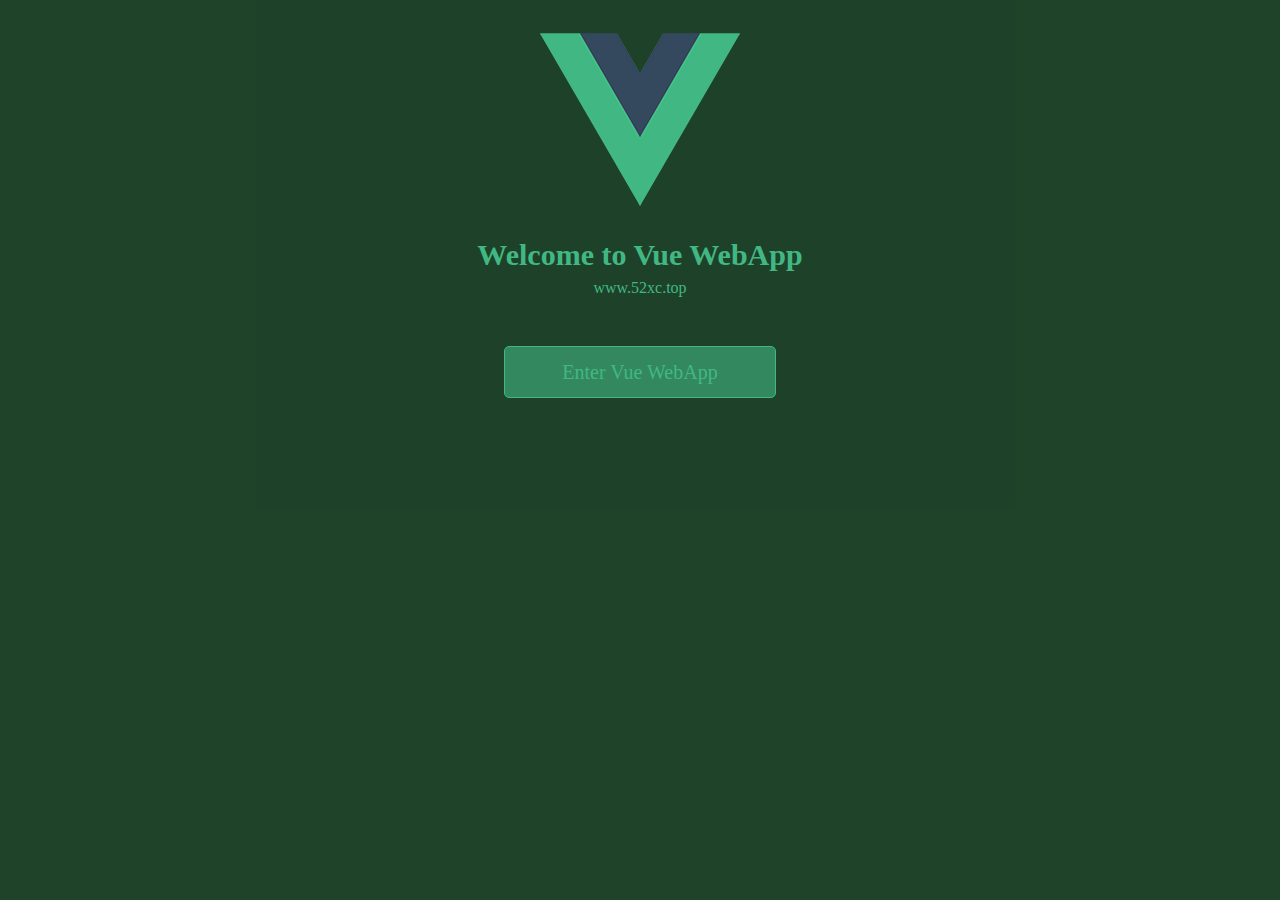
<file: TheFirstVueWebApp/index.html>
<!DOCTYPE html><html><head><meta charset=utf-8><meta name=viewport content="width=device-width,initial-scale=1,minimum-scale=1,maximum-scale=1,user-scalable=no,minimal-ui"><meta name=apple-mobile-web-app-capable content=yes><meta name=screen-orientation content=portrait><meta name=full-screen content=yes><meta name=browsermode content=application><meta name=x5-orientation content=portrait><meta name=x5-fullscreen content=true><meta name=x5-page-mode content=app><meta name=HandheldFriendly content=true><meta name=MobileOptimized content=320><title>sell3</title><link rel=stylesheet href=./static/css/reset.css><link href=./static/css/app.d642279f3c33f8199d3a66727d809450.css rel=stylesheet></head><body ondragstart="return false"><div id=app></div><script type=text/javascript src=./static/js/manifest.840b9e6d7c656db34321.js></script><script type=text/javascript src=./static/js/vendor.f846f43851822398498a.js></script><script type=text/javascript src=./static/js/app.e340651129a5088c625f.js></script></body></html>
</file>
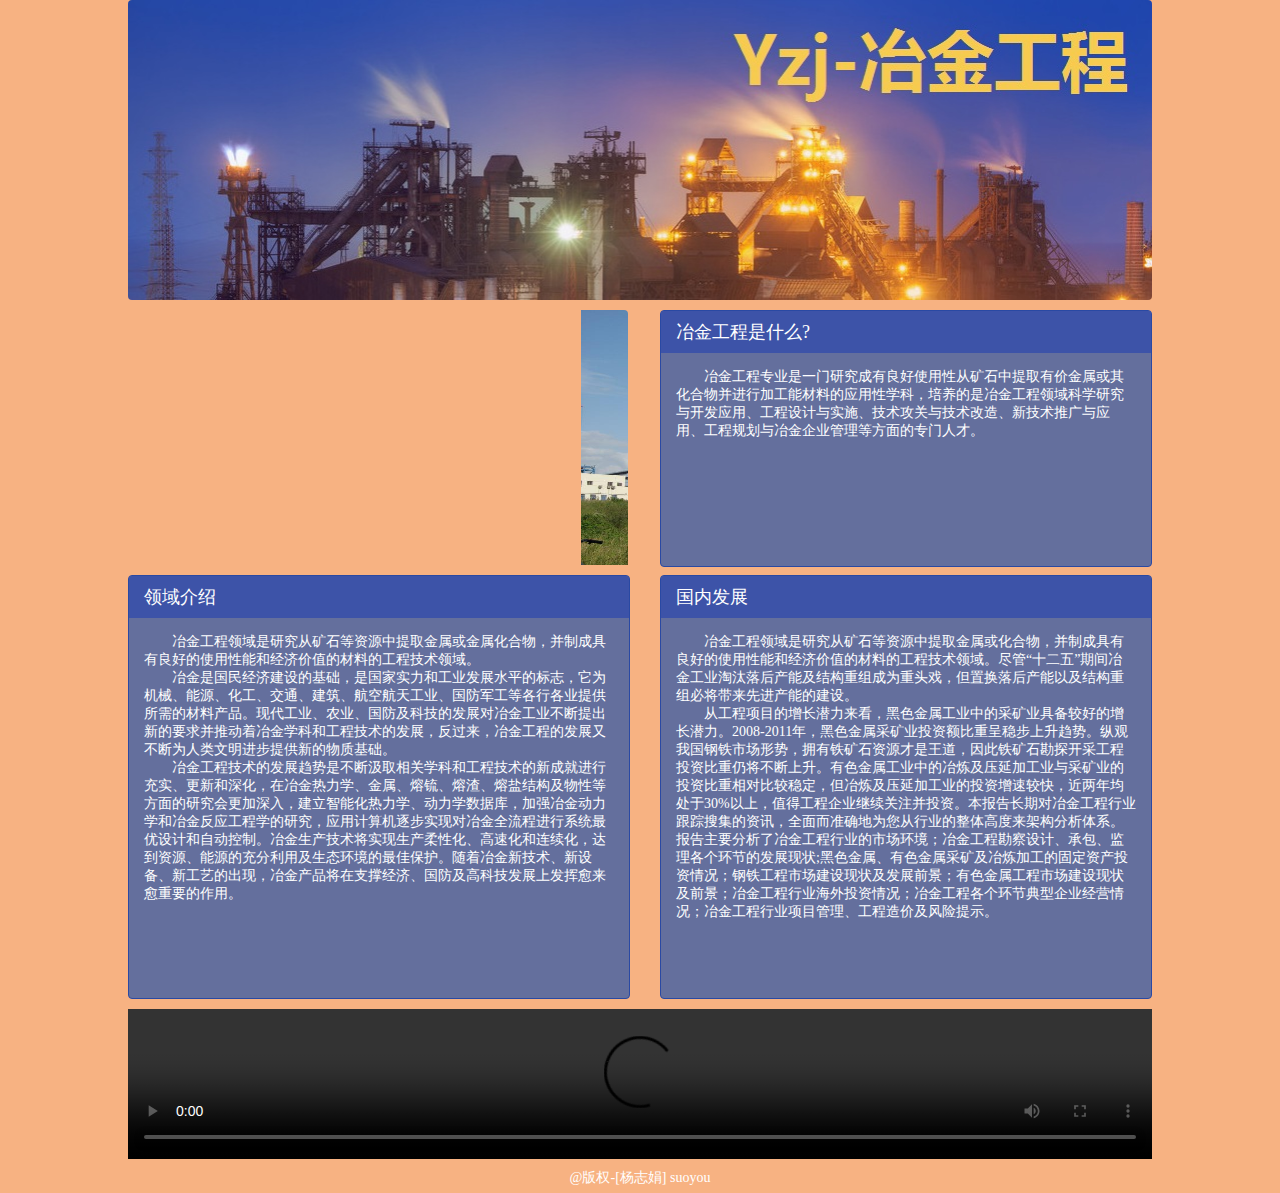
<file: yzj/index.html>
<!DOCTYPE html>
<html lang="en">
<head>
    <meta charset="UTF-8">
<meta name="viewport"content="width=device-width, initial-scale=1.0, minimum-scale=0.5, maximum-scale=2.0, user-scalable=yes"/>  
    <meta http-equiv="X-UA-Compatible" content="ie=edge">
    <link rel="stylesheet" href="./style.css">
    <title>yzj-冶金工程</title>
</head>

<body>
    <div class="yzj-con">
        <div class="yzj-header"></div>

        <div class="yzj-div1">
            <div class="lf">
                <marquee behavior="" direction="">
                    <img src="./img/p1.jpg" width="500" height="255" alt="">
                    <img src="./img/p2.jpg" width="500" height="255" alt="">
                </marquee>
            </div>
            <div class="rf panle" style="height:255px;">
                <div class="pan-title">
                    <p>冶金工程是什么?</p>
                </div>
                <div class="pan-body">  
                    <p>冶金工程专业是一门研究成有良好使用性从矿石中提取有价金属或其化合物并进行加工能材料的应用性学科，培养的是冶金工程领域科学研究与开发应用、工程设计与实施、技术攻关与技术改造、新技术推广与应用、工程规划与冶金企业管理等方面的专门人才。</p>
                </div>
            </div>
        </div>
        <div style="clear:both; margin-top:10px;"></div>

        <div class="lf panle">
            <div class="pan-title">
                <p>领域介绍</p>
            </div>
            <div class="pan-body" style="height:350px;">  
                <p>冶金工程领域是研究从矿石等资源中提取金属或金属化合物，并制成具有良好的使用性能和经济价值的材料的工程技术领域。</p>
                <p>冶金是国民经济建设的基础，是国家实力和工业发展水平的标志，它为机械、能源、化工、交通、建筑、航空航天工业、国防军工等各行各业提供所需的材料产品。现代工业、农业、国防及科技的发展对冶金工业不断提出新的要求并推动着冶金学科和工程技术的发展，反过来，冶金工程的发展又不断为人类文明进步提供新的物质基础。</p>
                <p>冶金工程技术的发展趋势是不断汲取相关学科和工程技术的新成就进行充实、更新和深化，在冶金热力学、金属、熔锍、熔渣、熔盐结构及物性等方面的研究会更加深入，建立智能化热力学、动力学数据库，加强冶金动力学和冶金反应工程学的研究，应用计算机逐步实现对冶金全流程进行系统最优设计和自动控制。冶金生产技术将实现生产柔性化、高速化和连续化，达到资源、能源的充分利用及生态环境的最佳保护。随着冶金新技术、新设备、新工艺的出现，冶金产品将在支撑经济、国防及高科技发展上发挥愈来愈重要的作用。</p>
            </div>
        </div>
        
        <div class="rf panle">
            <div class="pan-title">
                <p>国内发展</p>
            </div>
            <div class="pan-body" style="height:350px;">  
                <p>冶金工程领域是研究从矿石等资源中提取金属或化合物，并制成具有良好的使用性能和经济价值的材料的工程技术领域。尽管“十二五”期间冶金工业淘汰落后产能及结构重组成为重头戏，但置换落后产能以及结构重组必将带来先进产能的建设。</p>
                <p>从工程项目的增长潜力来看，黑色金属工业中的采矿业具备较好的增长潜力。2008-2011年，黑色金属采矿业投资额比重呈稳步上升趋势。纵观我国钢铁市场形势，拥有铁矿石资源才是王道，因此铁矿石勘探开采工程投资比重仍将不断上升。有色金属工业中的冶炼及压延加工业与采矿业的投资比重相对比较稳定，但冶炼及压延加工业的投资增速较快，近两年均处于30%以上，值得工程企业继续关注并投资。本报告长期对冶金工程行业跟踪搜集的资讯，全面而准确地为您从行业的整体高度来架构分析体系。报告主要分析了冶金工程行业的市场环境；冶金工程勘察设计、承包、监理各个环节的发展现状;黑色金属、有色金属采矿及冶炼加工的固定资产投资情况；钢铁工程市场建设现状及发展前景；有色金属工程市场建设现状及前景；冶金工程行业海外投资情况；冶金工程各个环节典型企业经营情况；冶金工程行业项目管理、工程造价及风险提示。</p>
            </div>
        </div>

        <div style="clear:both;height:10px;"></div>

        <video width="1024" controls="" name="media"><source src="http://112.29.192.43/vhot2.qqvideo.tc.qq.com/AvNC8dhjsTs14hwKMicxX7DwlnmsZbrOzW-DyNcLzk30/u0359y1t1k7.mp4?width=500&amp;height=500&map;sdtfrom=v1010&amp;guid=a0047bdff70a0cacb1e76ff0d5b9a9fd&amp;vkey=[base64]#t=135" type="video/mp4"></video>


        <div class="yzj-footer">
            <div class="root">
                <p>@版权-[杨志娟] suoyou</p>
            </div>
        </div>
    </div>
</body>

</html>
</file>
<file: yzj/style.css>
*{
    margin: 0px;
    padding: 0px;
}
body{
    color: #fff;
    background: #F7B282;
    font-size: 14px;
    font-family: MicroSoft YaHei;
}
.yzj-con{
    width: 1024px;
    margin: 0 auto;
    padding: 0 10px;
}
.yzj-header{
    width: 100%;
    height: 300px;
    border-radius: 4px;
    background-image: url(./img/header.jpg);
    background-size: 1024px 300px;
}

.yzj-div1{
    width: 100%;
    height: 255px;
    margin-top: 10px;
    box-sizing: border;
    /*border: 1px solid #2A49A3;*/
}
.lf{
    width: 500px;
    float: left;
    overflow: hidden;
    border-radius: 4px;
}
.rf{
    width: 490px;
    float: right;
    overflow: hidden;
    border-radius: 4px;
}
.panle{
    border: 1px solid #2A49A3;
    background: #646F9D;
}
.pan-title{
    font-size: 18px;
    padding: 9px 15px;
    background-color: #3D53A8;
}
.pan-body{
    padding: 15px;  
}
.pan-body p{
    text-indent: 2em;
}
.yzj-footer{
    width: 100%;
    height: 30px;
    line-height: 30px;
    text-align: center;
}
</file>
